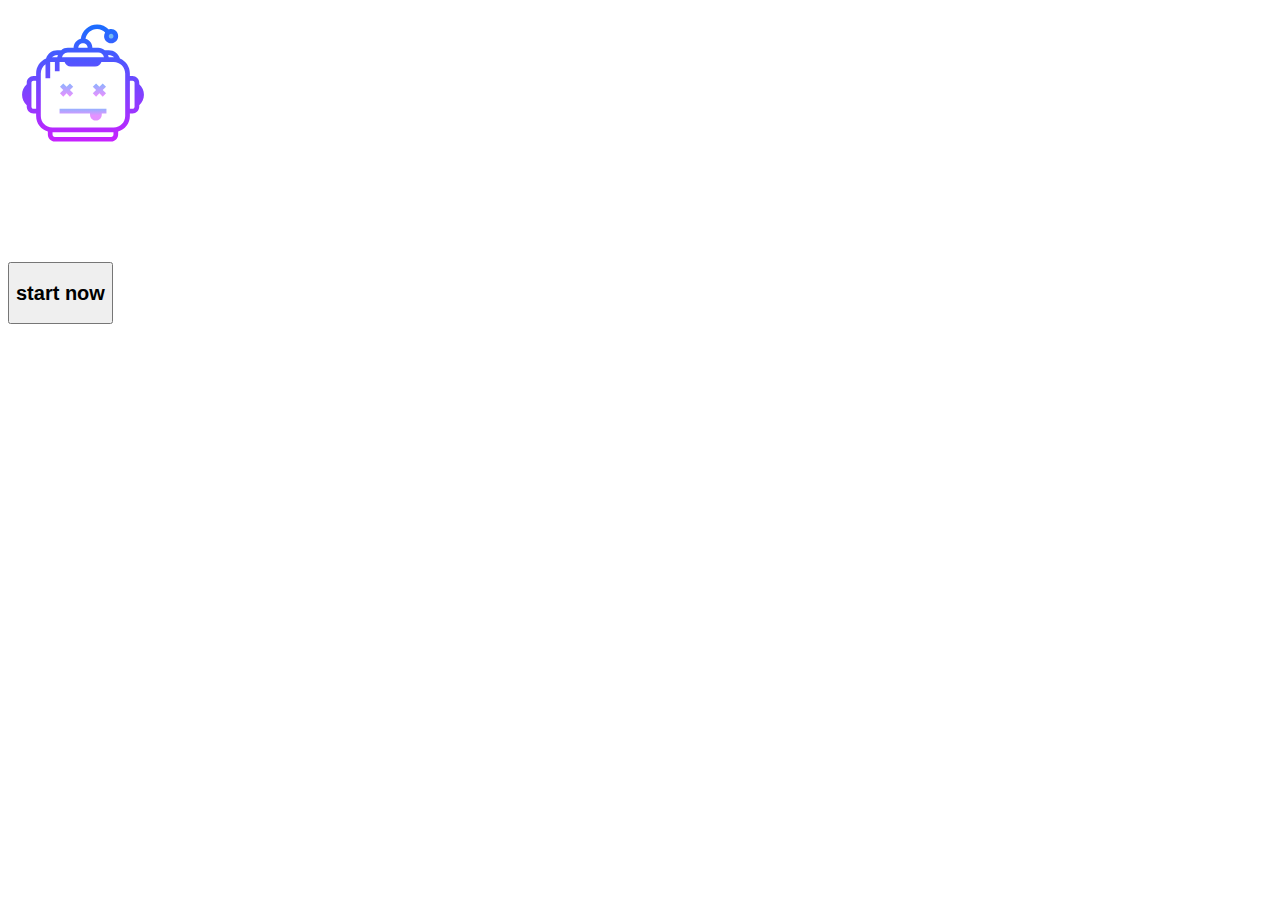
<file: me/views/index.html>
<!DOCTYPE html>
<html lang="en">
    <head>
        <meta charset="UTF-8" />
        <meta http-equiv="X-UA-Compatible" content="IE=edge" />
        <meta name="viewport" content="width=device-width, initial-scale=1.0" />

        <script
            src="https://code.jquery.com/jquery-3.6.0.min.js"
            integrity="sha256-/xUj+3OJU5yExlq6GSYGSHk7tPXikynS7ogEvDej/m4="
            crossorigin="anonymous"
        ></script>
        <link
            href="https://cdn.jsdelivr.net/npm/bootstrap@5.0.0-beta2/dist/css/bootstrap.min.css"
            rel="stylesheet"
            integrity="sha384-BmbxuPwQa2lc/FVzBcNJ7UAyJxM6wuqIj61tLrc4wSX0szH/Ev+nYRRuWlolflfl"
            crossorigin="anonymous"
        />
        <script
            src="https://cdn.jsdelivr.net/npm/bootstrap@5.0.0-beta2/dist/js/bootstrap.bundle.min.js"
            integrity="sha384-b5kHyXgcpbZJO/tY9Ul7kGkf1S0CWuKcCD38l8YkeH8z8QjE0GmW1gYU5S9FOnJ0"
            crossorigin="anonymous"
        ></script>
        <title>Sundacoder Installer - {{ pages }}</title>
    </head>
    <body class="bg-light">
        <div class="container">
            <div class="d-flex justify-content-center mt-5">
                <!-- robots icon -->
                <div
                    id="robots"
                    type="button"
                    data-bs-container="body"
                    data-bs-toggle="popover"
                    data-bs-placement="right"
                >
                    <svg
                        xmlns="http://www.w3.org/2000/svg"
                        x="0px"
                        y="0px"
                        width="150"
                        height="150"
                        viewBox="0 0 172 172"
                        style="fill: #000000"
                    >
                        <defs>
                            <linearGradient
                                x1="67.1875"
                                y1="86.40044"
                                x2="67.1875"
                                y2="100.55819"
                                gradientUnits="userSpaceOnUse"
                                id="color-1_WqQHlRVhqClk_gr1"
                            >
                                <stop offset="0" stop-color="#8ab4ff"></stop>
                                <stop offset="1" stop-color="#e492ff"></stop>
                            </linearGradient>
                            <linearGradient
                                x1="104.8125"
                                y1="86.40044"
                                x2="104.8125"
                                y2="100.55819"
                                gradientUnits="userSpaceOnUse"
                                id="color-2_WqQHlRVhqClk_gr2"
                            >
                                <stop offset="0" stop-color="#8ab4ff"></stop>
                                <stop offset="1" stop-color="#e492ff"></stop>
                            </linearGradient>
                            <linearGradient
                                x1="86"
                                y1="114.58963"
                                x2="86"
                                y2="123.22994"
                                gradientUnits="userSpaceOnUse"
                                id="color-3_WqQHlRVhqClk_gr3"
                            >
                                <stop offset="0" stop-color="#8ab4ff"></stop>
                                <stop offset="1" stop-color="#e492ff"></stop>
                            </linearGradient>
                            <linearGradient
                                x1="86"
                                y1="19.38494"
                                x2="86"
                                y2="152.88381"
                                gradientUnits="userSpaceOnUse"
                                id="color-4_WqQHlRVhqClk_gr4"
                            >
                                <stop offset="0" stop-color="#1a6dff"></stop>
                                <stop offset="1" stop-color="#c822ff"></stop>
                            </linearGradient>
                        </defs>
                        <g
                            fill="none"
                            fill-rule="nonzero"
                            stroke="none"
                            stroke-width="1"
                            stroke-linecap="butt"
                            stroke-linejoin="miter"
                            stroke-miterlimit="10"
                            stroke-dasharray=""
                            stroke-dashoffset="0"
                            font-family="none"
                            font-weight="none"
                            font-size="none"
                            text-anchor="none"
                            style="mix-blend-mode: normal"
                        >
                            <path d="M0,172v-172h172v172z" fill="none"></path>
                            <g>
                                <circle
                                    cx="44"
                                    cy="12"
                                    transform="scale(2.6875,2.6875)"
                                    r="2"
                                    fill="#74b8f2"
                                ></circle>
                                <path
                                    d="M74.78775,90.26238l-3.80012,-3.80012l-3.80013,3.80012l-3.80013,-3.80012l-3.80012,3.80012l3.80012,3.80013l-3.80012,3.80013l3.80012,3.80012l3.80013,-3.80012l3.80013,3.80012l3.80012,-3.80012l-3.80012,-3.80013z"
                                    fill="url(#color-1_WqQHlRVhqClk_gr1)"
                                ></path>
                                <path
                                    d="M112.41275,90.26238l-3.80012,-3.80012l-3.80013,3.80012l-3.80013,-3.80012l-3.80012,3.80012l3.80012,3.80013l-3.80012,3.80013l3.80012,3.80012l3.80013,-3.80012l3.80013,3.80012l3.80012,-3.80012l-3.80012,-3.80013z"
                                    fill="url(#color-2_WqQHlRVhqClk_gr2)"
                                ></path>
                                <path
                                    d="M112.875,115.5625h-5.375h-13.4375h-34.9375v5.375h34.9375v1.34375c0,3.71144 3.00731,6.71875 6.71875,6.71875c3.71144,0 6.71875,-3.00731 6.71875,-6.71875v-1.34375h5.375z"
                                    fill="url(#color-3_WqQHlRVhqClk_gr3)"
                                ></path>
                                <path
                                    d="M155.875,99.4375c0,-4.58756 -1.96187,-8.944 -5.375,-12.00506v-1.77912c0,-4.25431 -3.4615,-7.71581 -7.71581,-7.71581h-3.03419v-2.95087c0,-7.68356 -4.69775,-14.29212 -11.3735,-17.10325c-1.72,-5.61956 -6.88537,-9.50838 -12.814,-9.50838h-4.46125c-0.04031,0 -0.07256,0.0215 -0.11288,0.02419c-2.07475,-1.67162 -4.67625,-2.71169 -7.54113,-2.71169h-6.69725c0,-4.91275 -3.32981,-9.01925 -7.83675,-10.2985c1.07231,-6.3425 6.56825,-11.2015 13.21175,-11.2015c3.56094,0 6.8585,1.419 9.3095,3.80012c-0.77938,1.23894 -1.247,2.69288 -1.247,4.26238c0,4.44512 3.61738,8.0625 8.0625,8.0625c4.44512,0 8.0625,-3.61738 8.0625,-8.0625c0,-4.44513 -3.61738,-8.0625 -8.0625,-8.0625c-0.91106,0 -1.77375,0.18544 -2.59075,0.46494c-3.47225,-3.64156 -8.29631,-5.83994 -13.53425,-5.83994c-9.57287,0 -17.48219,7.19444 -18.64856,16.45556c-4.7085,1.14219 -8.22644,5.36425 -8.22644,10.41944h-6.69725c-2.77081,0 -5.40994,0.98094 -7.54381,2.6875h-4.57144c-6.06569,0 -11.12087,3.9775 -12.80056,9.50569c-6.68381,2.80844 -11.38694,9.417 -11.38694,17.10594v2.95087h-3.03419c-4.25431,0 -7.71581,3.4615 -7.71581,7.71581v1.80062c-3.41581,3.05838 -5.375,7.36106 -5.375,11.98356c0,4.58488 1.95919,8.96013 5.375,12.01581v1.76838c0,4.25431 3.4615,7.71581 7.71581,7.71581h3.03419v2.95087c0,8.45219 5.68944,15.59019 13.4375,17.81813v3.4185c0,4.44512 3.61738,8.0625 8.0625,8.0625h64.5c4.44512,0 8.0625,-3.61738 8.0625,-8.0625v-3.42119c7.74806,-2.22794 13.4375,-9.36325 13.4375,-17.81813v-2.94819h3.03419c4.25431,0 7.71581,-3.4615 7.71581,-7.71581v-1.79794c3.41581,-3.06106 5.375,-7.36644 5.375,-11.98625zM120.9375,32.25c0,1.4835 -1.20669,2.6875 -2.6875,2.6875c-1.48081,0 -2.6875,-1.204 -2.6875,-2.6875c0,-1.4835 1.20669,-2.6875 2.6875,-2.6875c1.48081,0 2.6875,1.204 2.6875,2.6875zM121.57713,56.45631c-0.12631,-0.00269 -0.24994,-0.01881 -0.37625,-0.01881h-5.77544c-0.1075,-0.93256 -0.30369,-1.83019 -0.61006,-2.6875h0.74712c2.36231,0 4.52306,1.032 6.01462,2.70631zM86,40.3125c2.96431,0 5.375,2.41069 5.375,5.375h-10.75c0,-2.96431 2.41069,-5.375 5.375,-5.375zM103.44725,51.0625c3.24919,0 5.96894,2.31125 6.6005,5.375h-48.08475c0.23381,-1.13413 0.74712,-2.19838 1.52381,-3.07988v0h0.00269c1.27925,-1.45662 3.12556,-2.29512 5.06325,-2.29512zM56.4375,53.75h0.71756c-0.30638,0.86538 -0.48912,1.76838 -0.59394,2.6875h-5.762c-0.12094,0 -0.23919,0.01613 -0.36013,0.01881c1.47544,-1.65281 3.59856,-2.70631 5.9985,-2.70631zM29.21581,115.5625c-1.29,0 -2.34081,-1.05081 -2.34081,-2.34081v-27.56837c0,-1.29 1.05081,-2.34081 2.34081,-2.34081h3.03419v32.25zM120.9375,145.125c0,1.4835 -1.20669,2.6875 -2.6875,2.6875h-64.5c-1.48081,0 -2.6875,-1.204 -2.6875,-2.6875v-2.6875h69.875zM134.375,123.88838c0,7.26431 -5.90981,13.17413 -13.17413,13.17413h-70.40175c-7.26431,0 -13.17413,-5.90981 -13.17413,-13.17413v-48.90175c0,-4.33494 2.13388,-8.15656 5.375,-10.55919v16.19756h5.375v-18.56794c0.78744,-0.14781 1.59369,-0.24456 2.42413,-0.24456h2.95087v10.75h5.375v-10.75h5.74587c0.95675,3.10406 3.81356,5.375 7.23206,5.375h27.79681c3.4185,0 6.27531,-2.27094 7.23206,-5.375h14.06906c7.26431,0 13.17413,5.90981 13.17413,13.17413zM145.125,113.22169c0,1.29 -1.05081,2.34081 -2.34081,2.34081h-3.03419v-32.25h3.03419c1.29,0 2.34081,1.05081 2.34081,2.34081z"
                                    fill="url(#color-4_WqQHlRVhqClk_gr4)"
                                ></path>
                            </g>
                        </g>
                    </svg>
                    <div class="d-none">
                        <div id="popover-body">
                            <span
                                class="txt-rotate text-primary"
                                data-period="2000"
                                data-rotate='[ "Welcome to Sundacoder Installer", "Here we will make the world better!", "Before going to start this app, will be better if you read the documentation first!", "You can start this app by clicking the button below!" ]'
                            ></span>
                        </div>
                    </div>
                </div>
            </div>
            <div
                class="d-flex justify-content-center"
                style="margin-top: 100px"
            >
                <button onclick="ButtonClick()" class="btn btn-success">
                    <h2>start now</h2>
                </button>
            </div>
        </div>
        <script>
            const popop = new bootstrap.Popover(
                document.getElementById("robots"),
                {
                    html: true,
                    content: document.getElementById("popover-body"),
                }
            );
            popop.show();

            var TxtRotate = function (el, toRotate, period) {
                this.toRotate = toRotate;
                this.el = el;
                this.loopNum = 0;
                this.period = parseInt(period, 10) || 2000;
                this.txt = "";
                this.tick();
                this.isDeleting = false;
            };

            TxtRotate.prototype.tick = function () {
                var i = this.loopNum % this.toRotate.length;
                var fullTxt = this.toRotate[i];

                if (this.isDeleting) {
                    this.txt = fullTxt.substring(0, this.txt.length - 1);
                } else {
                    this.txt = fullTxt.substring(0, this.txt.length + 1);
                }

                this.el.innerHTML =
                    '<span class="wrap">' + this.txt + "</span>";

                var that = this;
                var delta = 100 - Math.random() * 100;

                if (this.isDeleting) {
                    delta /= 2;
                }

                if (!this.isDeleting && this.txt === fullTxt) {
                    delta = this.period;
                    this.isDeleting = true;
                } else if (this.isDeleting && this.txt === "") {
                    this.isDeleting = false;
                    this.loopNum++;
                    delta = 500;
                }

                setTimeout(function () {
                    that.tick();
                }, delta);
            };

            window.onload = function () {
                var elements = document.getElementsByClassName("txt-rotate");
                for (var i = 0; i < elements.length; i++) {
                    var toRotate = elements[i].getAttribute("data-rotate");
                    var period = elements[i].getAttribute("data-period");
                    if (toRotate) {
                        new TxtRotate(
                            elements[i],
                            JSON.parse(toRotate),
                            period
                        );
                    }
                }
                // INJECT CSS
                var css = document.createElement("style");
                css.type = "text/css";
                css.innerHTML =
                    ".txt-rotate > .wrap { border-right: 0.08em solid #666 }";
                document.body.appendChild(css);
            };
            const ButtonClick = () => {
                window.location.replace("/app");
            };
        </script>
    </body>
</html>
</file>
